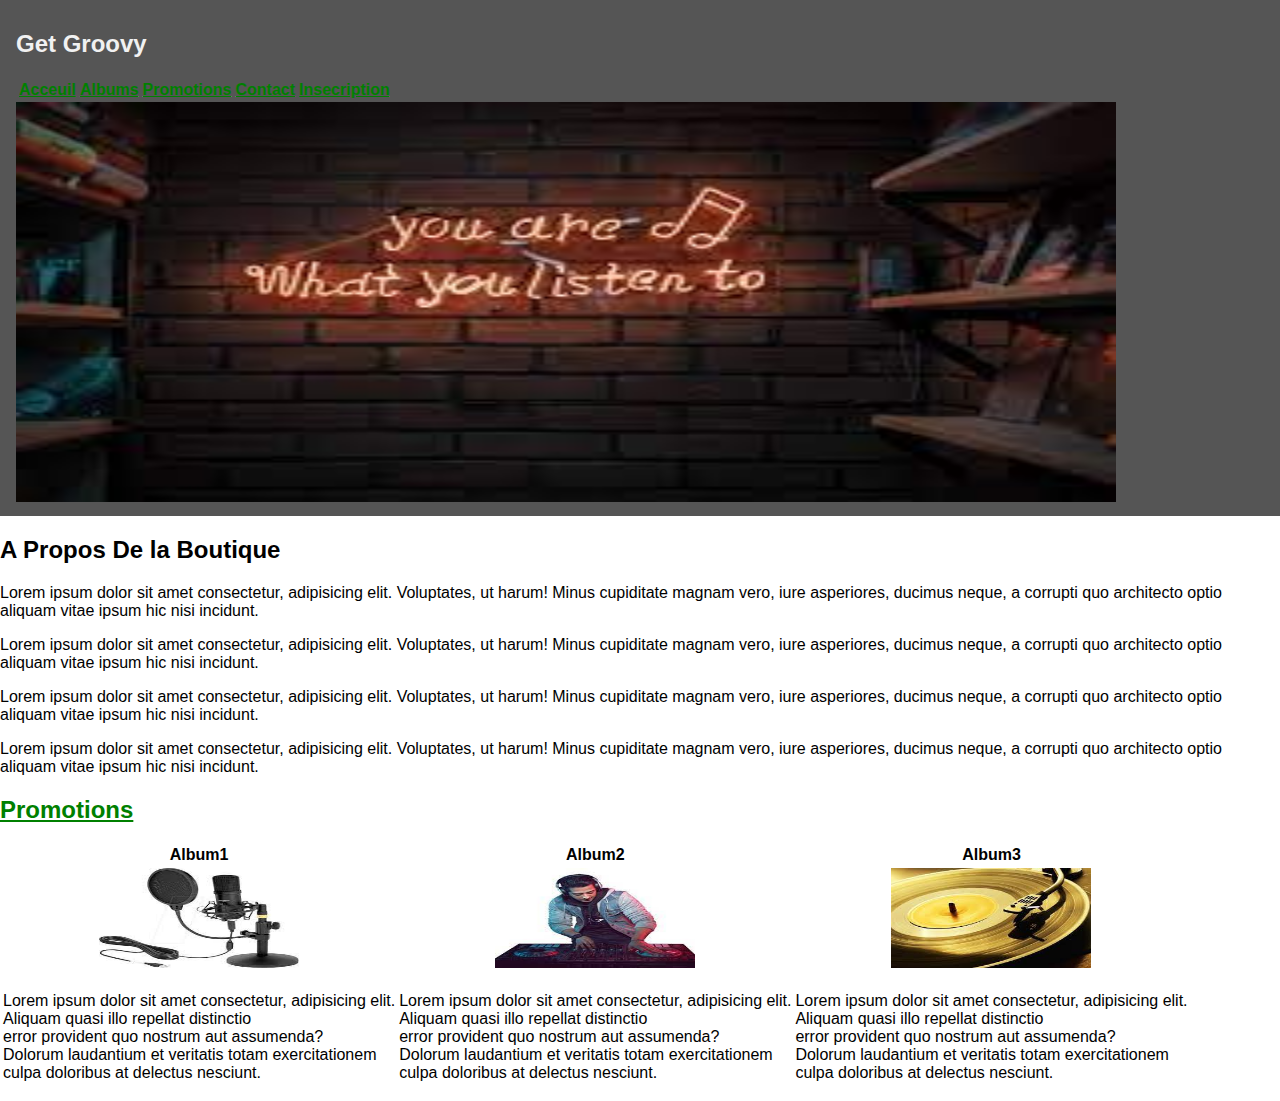
<file: Acceuil.html>
<!DOCTYPE html>
<html lang="en">
<head>
    

    <meta charset="UTF-8">
    <meta http-equiv="X-UA-Compatible" content="IE=edge">
    <meta name="keywords" content="<?php echo $keywords;?>"/>
    <link rel="stylesheet" href="style.css">
    <title>Get Groovy</title>
</head>
<body>
    <div class="header">
    <h2>Get Groovy</h2>
    <table>
        <tr>
            <th><u><a href="Acceuil.html">Acceuil</a></u></th>
            <th><u><a href="Albums.html">Albums</a></u></th>
            <th><u><a href="#Promotions">Promotions</a></u></th>
            <th><u><a href="Contact.html">Contact</a></u></th>
            <th><u><a href="Inscription.html">Insecription</a></u></th>

        </tr>
    </table>
    <img src="img/img1.jpg" alt="ZIED Amdouni" height="400px" width="1100px">
</div>
<h2>A Propos De la Boutique</h2>
<p>Lorem ipsum dolor sit amet consectetur, adipisicing elit. Voluptates, ut harum! Minus cupiditate magnam vero, iure asperiores, ducimus neque, a corrupti quo architecto optio aliquam vitae ipsum hic nisi incidunt.</p>
<p>Lorem ipsum dolor sit amet consectetur, adipisicing elit. Voluptates, ut harum! Minus cupiditate magnam vero, iure asperiores, ducimus neque, a corrupti quo architecto optio aliquam vitae ipsum hic nisi incidunt.</p>
<p>Lorem ipsum dolor sit amet consectetur, adipisicing elit. Voluptates, ut harum! Minus cupiditate magnam vero, iure asperiores, ducimus neque, a corrupti quo architecto optio aliquam vitae ipsum hic nisi incidunt.</p>
<p>Lorem ipsum dolor sit amet consectetur, adipisicing elit. Voluptates, ut harum! Minus cupiditate magnam vero, iure asperiores, ducimus neque, a corrupti quo architecto optio aliquam vitae ipsum hic nisi incidunt.</p>
<h2 id="Promotions"><a href="Inscription.html">Promotions</a></h2>
<table>
    <TR >
    <th>Album1</th>
    <th>Album2</th>
    <th>Album3</th>
</TR>

    <tr  align="center">
        <td>    <img src="img/MICROPHONE.jpg" alt="ZIED Amdouni" height="100px" width="200px"></td>
        <td>    <img src="img/dj.jpg" alt="ZIED Amdouni" height="100px" width="200px"></td>
        <td>    <img src="img/VINYLE.jpg" alt="ZIED Amdouni" height="100px" width="200px"></td>
    </tr>
    <tr>
        <td><P>Lorem ipsum dolor sit amet consectetur, adipisicing elit.<BR>
             Aliquam quasi illo repellat distinctio <BR>
            error provident quo nostrum aut assumenda? <BR>
            Dolorum laudantium et veritatis totam exercitationem <BR>
                culpa doloribus at delectus nesciunt.</P></td>
                <td><P>Lorem ipsum dolor sit amet consectetur, adipisicing elit.<BR>
                    Aliquam quasi illo repellat distinctio <BR>
                   error provident quo nostrum aut assumenda? <BR>
                   Dolorum laudantium et veritatis totam exercitationem <BR>
                       culpa doloribus at delectus nesciunt.</P></td><td><P>Lorem ipsum dolor sit amet consectetur, adipisicing elit.<BR>
                        Aliquam quasi illo repellat distinctio <BR>
                       error provident quo nostrum aut assumenda? <BR>
                       Dolorum laudantium et veritatis totam exercitationem <BR>
                           culpa doloribus at delectus nesciunt.</P></td>
    </tr>
</table>
</body>
</html>
</file>
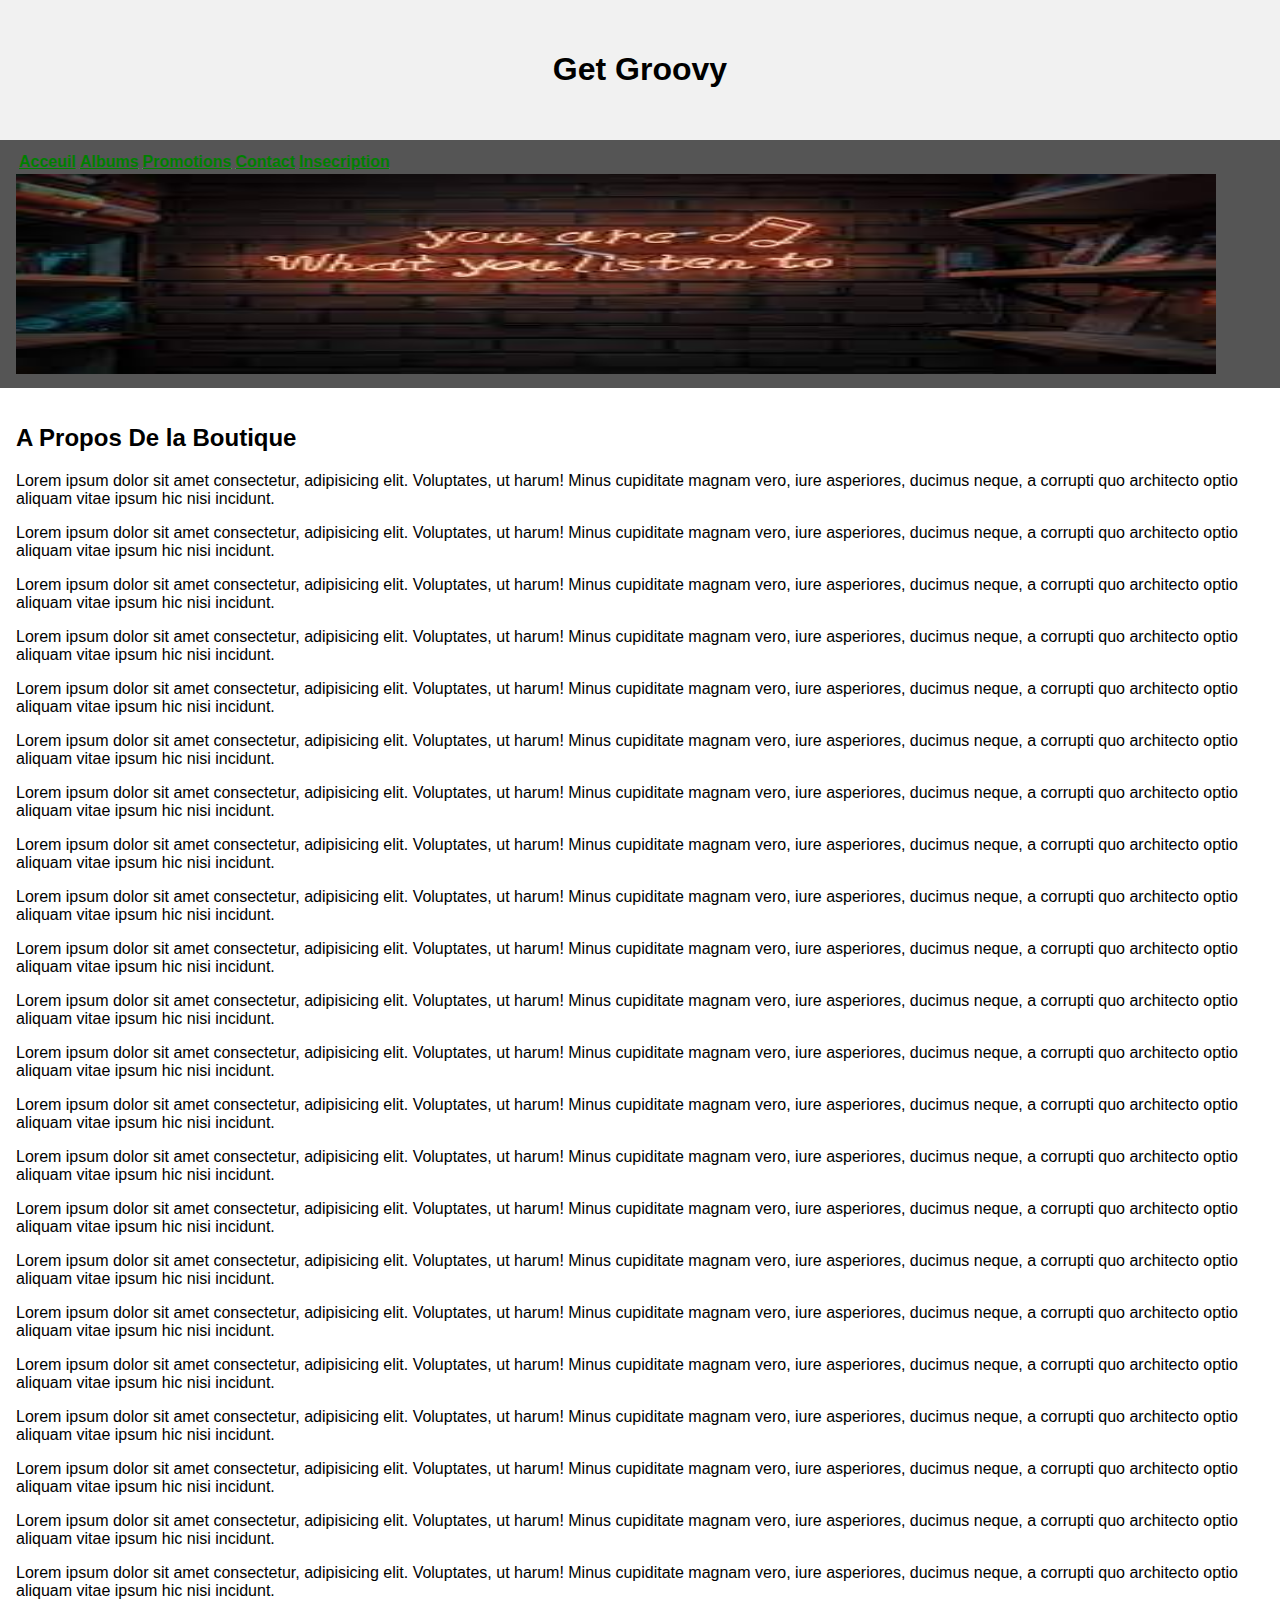
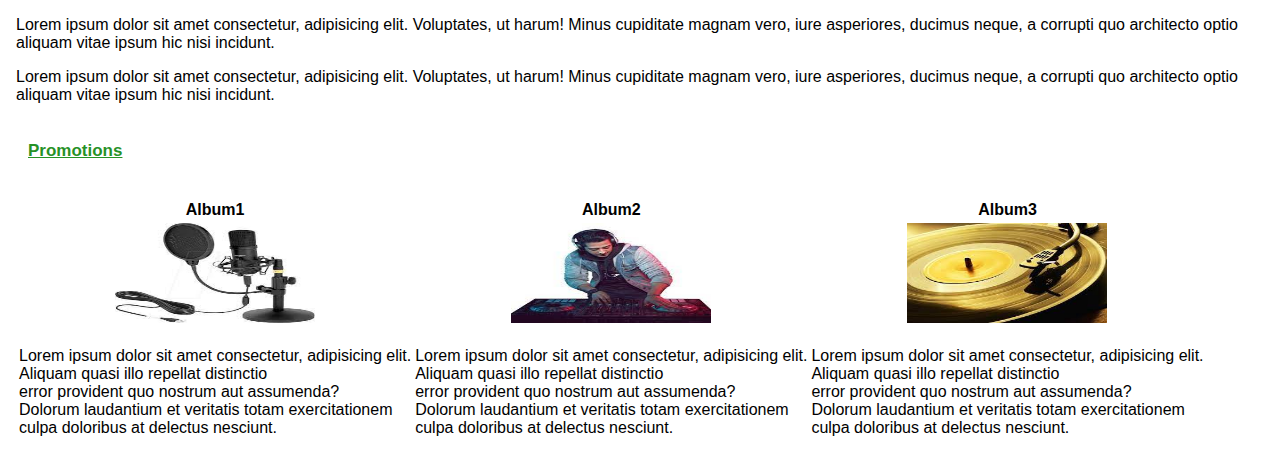
<file: Albums.html>
<!DOCTYPE html>
<html>
<head>
<meta name="viewport" content="width=device-width, initial-scale=1">
<link rel="stylesheet" href="style.css">

</head>
<body>

<div class="top-container">
  <h1>Get Groovy</h1>
</div>

<div class="header" id="myHeader">
    <table>
        <tr>
            <th><u><a href="Acceuil.html">Acceuil</a></u></th>
            <th><u><a href="Albums.html">Albums</a></u></th>
            <th><u><a href="Promotions.html#Promotions">Promotions</a></u></th>
            <th><u><a href="Contact.html">Contact</a></u></th>
            <th><u><a href="Inscription.html">Insecription</a></u></th>

        </tr>
    </table>
    <img src="img/img1.jpg" alt="header" height="200px" width="1200px">
  
</div>

<div class="content">
    <h2>A Propos De la Boutique</h2>
    <p>Lorem ipsum dolor sit amet consectetur, adipisicing elit. Voluptates, ut harum! Minus cupiditate magnam vero, iure asperiores, ducimus neque, a corrupti quo architecto optio aliquam vitae ipsum hic nisi incidunt.</p>
    <p>Lorem ipsum dolor sit amet consectetur, adipisicing elit. Voluptates, ut harum! Minus cupiditate magnam vero, iure asperiores, ducimus neque, a corrupti quo architecto optio aliquam vitae ipsum hic nisi incidunt.</p>
    <p>Lorem ipsum dolor sit amet consectetur, adipisicing elit. Voluptates, ut harum! Minus cupiditate magnam vero, iure asperiores, ducimus neque, a corrupti quo architecto optio aliquam vitae ipsum hic nisi incidunt.</p>
    <p>Lorem ipsum dolor sit amet consectetur, adipisicing elit. Voluptates, ut harum! Minus cupiditate magnam vero, iure asperiores, ducimus neque, a corrupti quo architecto optio aliquam vitae ipsum hic nisi incidunt.</p>
    <p>Lorem ipsum dolor sit amet consectetur, adipisicing elit. Voluptates, ut harum! Minus cupiditate magnam vero, iure asperiores, ducimus neque, a corrupti quo architecto optio aliquam vitae ipsum hic nisi incidunt.</p>
    <p>Lorem ipsum dolor sit amet consectetur, adipisicing elit. Voluptates, ut harum! Minus cupiditate magnam vero, iure asperiores, ducimus neque, a corrupti quo architecto optio aliquam vitae ipsum hic nisi incidunt.</p>
    <p>Lorem ipsum dolor sit amet consectetur, adipisicing elit. Voluptates, ut harum! Minus cupiditate magnam vero, iure asperiores, ducimus neque, a corrupti quo architecto optio aliquam vitae ipsum hic nisi incidunt.</p>
    <p>Lorem ipsum dolor sit amet consectetur, adipisicing elit. Voluptates, ut harum! Minus cupiditate magnam vero, iure asperiores, ducimus neque, a corrupti quo architecto optio aliquam vitae ipsum hic nisi incidunt.</p>
    <p>Lorem ipsum dolor sit amet consectetur, adipisicing elit. Voluptates, ut harum! Minus cupiditate magnam vero, iure asperiores, ducimus neque, a corrupti quo architecto optio aliquam vitae ipsum hic nisi incidunt.</p>
    <p>Lorem ipsum dolor sit amet consectetur, adipisicing elit. Voluptates, ut harum! Minus cupiditate magnam vero, iure asperiores, ducimus neque, a corrupti quo architecto optio aliquam vitae ipsum hic nisi incidunt.</p>
    <p>Lorem ipsum dolor sit amet consectetur, adipisicing elit. Voluptates, ut harum! Minus cupiditate magnam vero, iure asperiores, ducimus neque, a corrupti quo architecto optio aliquam vitae ipsum hic nisi incidunt.</p>
    <p>Lorem ipsum dolor sit amet consectetur, adipisicing elit. Voluptates, ut harum! Minus cupiditate magnam vero, iure asperiores, ducimus neque, a corrupti quo architecto optio aliquam vitae ipsum hic nisi incidunt.</p>
    <p>Lorem ipsum dolor sit amet consectetur, adipisicing elit. Voluptates, ut harum! Minus cupiditate magnam vero, iure asperiores, ducimus neque, a corrupti quo architecto optio aliquam vitae ipsum hic nisi incidunt.</p>
    <p>Lorem ipsum dolor sit amet consectetur, adipisicing elit. Voluptates, ut harum! Minus cupiditate magnam vero, iure asperiores, ducimus neque, a corrupti quo architecto optio aliquam vitae ipsum hic nisi incidunt.</p>
    <p>Lorem ipsum dolor sit amet consectetur, adipisicing elit. Voluptates, ut harum! Minus cupiditate magnam vero, iure asperiores, ducimus neque, a corrupti quo architecto optio aliquam vitae ipsum hic nisi incidunt.</p>
    <p>Lorem ipsum dolor sit amet consectetur, adipisicing elit. Voluptates, ut harum! Minus cupiditate magnam vero, iure asperiores, ducimus neque, a corrupti quo architecto optio aliquam vitae ipsum hic nisi incidunt.</p>
    <p>Lorem ipsum dolor sit amet consectetur, adipisicing elit. Voluptates, ut harum! Minus cupiditate magnam vero, iure asperiores, ducimus neque, a corrupti quo architecto optio aliquam vitae ipsum hic nisi incidunt.</p>
    <p>Lorem ipsum dolor sit amet consectetur, adipisicing elit. Voluptates, ut harum! Minus cupiditate magnam vero, iure asperiores, ducimus neque, a corrupti quo architecto optio aliquam vitae ipsum hic nisi incidunt.</p>
    <p>Lorem ipsum dolor sit amet consectetur, adipisicing elit. Voluptates, ut harum! Minus cupiditate magnam vero, iure asperiores, ducimus neque, a corrupti quo architecto optio aliquam vitae ipsum hic nisi incidunt.</p>
    <p>Lorem ipsum dolor sit amet consectetur, adipisicing elit. Voluptates, ut harum! Minus cupiditate magnam vero, iure asperiores, ducimus neque, a corrupti quo architecto optio aliquam vitae ipsum hic nisi incidunt.</p>
    <p>Lorem ipsum dolor sit amet consectetur, adipisicing elit. Voluptates, ut harum! Minus cupiditate magnam vero, iure asperiores, ducimus neque, a corrupti quo architecto optio aliquam vitae ipsum hic nisi incidunt.</p>
    <p>Lorem ipsum dolor sit amet consectetur, adipisicing elit. Voluptates, ut harum! Minus cupiditate magnam vero, iure asperiores, ducimus neque, a corrupti quo architecto optio aliquam vitae ipsum hic nisi incidunt.</p>
    <p>Lorem ipsum dolor sit amet consectetur, adipisicing elit. Voluptates, ut harum! Minus cupiditate magnam vero, iure asperiores, ducimus neque, a corrupti quo architecto optio aliquam vitae ipsum hic nisi incidunt.</p>
    <p>Lorem ipsum dolor sit amet consectetur, adipisicing elit. Voluptates, ut harum! Minus cupiditate magnam vero, iure asperiores, ducimus neque, a corrupti quo architecto optio aliquam vitae ipsum hic nisi incidunt.</p>
    <h2 id="Promotions"><a href="#" class="btn btn-default">Promotions</a></h2>
    <table>
        <TR >
        <th>Album1</th>
        <th>Album2</th>
        <th>Album3</th>
    </TR>
    
        <tr  align="center">
            <td>    <img src="img/MICROPHONE.jpg" alt="ZIED Amdouni" height="100px" width="200px"></td>
            <td>    <img src="img/dj.jpg" alt="ZIED Amdouni" height="100px" width="200px"></td>
            <td>    <img src="img/VINYLE.jpg" alt="ZIED Amdouni" height="100px" width="200px"></td>
        </tr>
        <tr>
            <td><P>Lorem ipsum dolor sit amet consectetur, adipisicing elit.<BR>
                 Aliquam quasi illo repellat distinctio <BR>
                error provident quo nostrum aut assumenda? <BR>
                Dolorum laudantium et veritatis totam exercitationem <BR>
                    culpa doloribus at delectus nesciunt.</P></td>
                    <td><P>Lorem ipsum dolor sit amet consectetur, adipisicing elit.<BR>
                        Aliquam quasi illo repellat distinctio <BR>
                       error provident quo nostrum aut assumenda? <BR>
                       Dolorum laudantium et veritatis totam exercitationem <BR>
                           culpa doloribus at delectus nesciunt.</P></td><td><P>Lorem ipsum dolor sit amet consectetur, adipisicing elit.<BR>
                            Aliquam quasi illo repellat distinctio <BR>
                           error provident quo nostrum aut assumenda? <BR>
                           Dolorum laudantium et veritatis totam exercitationem <BR>
                               culpa doloribus at delectus nesciunt.</P></td>
        </tr>
</div>

<script>
window.onscroll = function() {myFunction()};

var header = document.getElementById("myHeader");
var sticky = header.offsetTop;

function myFunction() {
  if (window.pageYOffset > sticky) {
    header.classList.add("sticky");
  } else {
    header.classList.remove("sticky");
  }
}
</script>

</body>
</html>
</file>
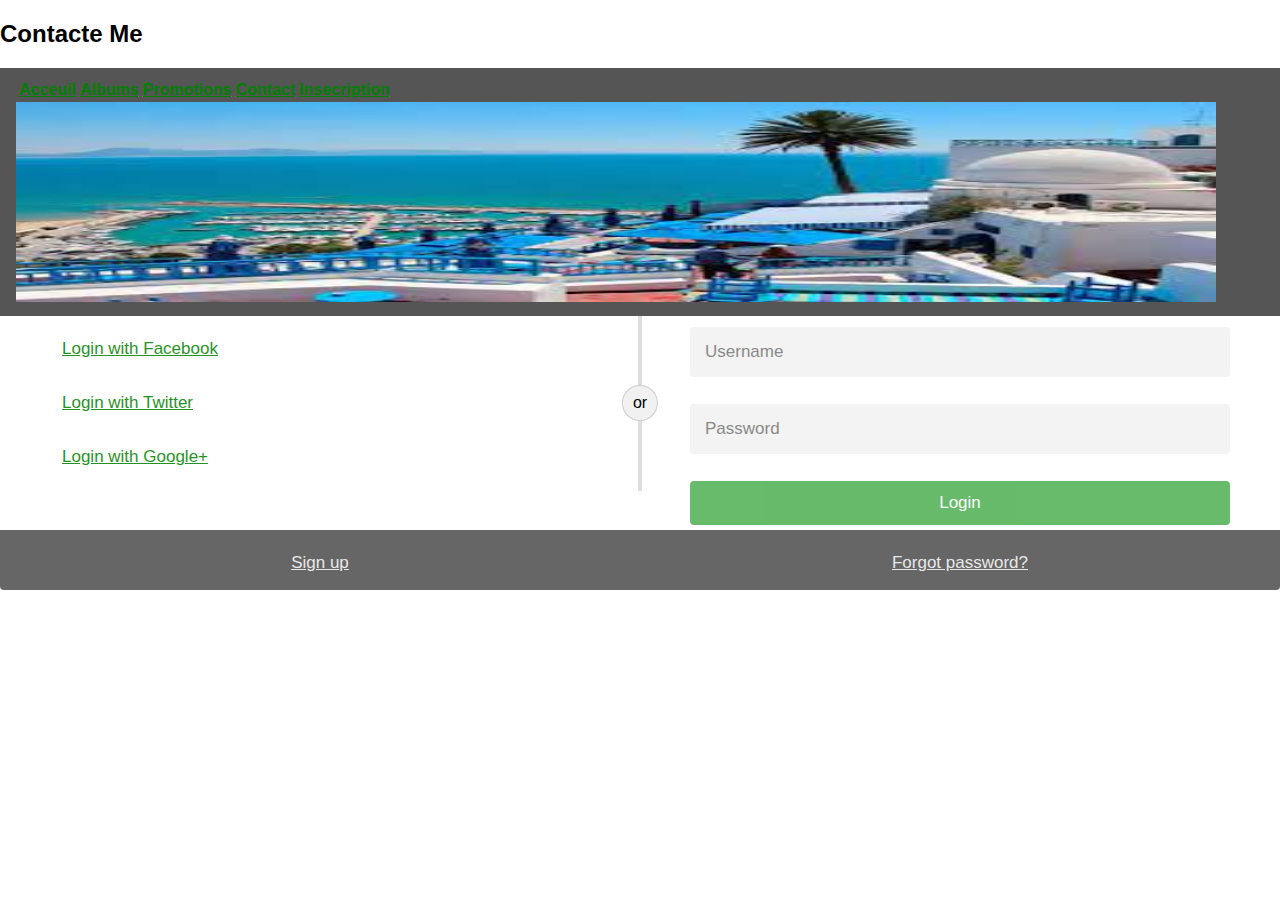
<file: Contact.html>
<!DOCTYPE html>
<html>
<head>
<meta name="viewport" content="width=device-width, initial-scale=1">
<link rel="stylesheet" href="style.css">

</head>
<body>

<h2>Contacte Me</h2>


  
  <div class="header" id="myHeader">
      <table>
          <tr>
              <th><u><a href="Acceuil.html">Acceuil</a></u></th>
              <th><u><a href="Albums.html">Albums</a></u></th>
              <th><u><a href="Promotions.html#Promotions">Promotions</a></u></th>
              <th><u><a href="Contact.html">Contact</a></u></th>
              <th><u><a href="Inscription.html">Insecription</a></u></th>
  
          </tr>
      </table>
      <img src="img/sidi bo.jpeg" alt="header" height="200px" width="1200px">
    
  </div>
  <form action="/action_page.php">
    <div class="row">
      
      <div class="vl">
        <span class="vl-innertext">or</span>
      </div>

      <div class="col">
        <a href="#" class="fb btn">
          <i class="fa fa-facebook fa-fw"></i> Login with Facebook
         </a>
        <a href="#" class="twitter btn">
          <i class="fa fa-twitter fa-fw"></i> Login with Twitter
        </a>
        <a href="#" class="google btn"><i class="fa fa-google fa-fw">
          </i> Login with Google+
        </a>
      </div>

      <div class="col">
        <div class="hide-md-lg">
          <p>Or sign in manually:</p>
        </div>

        <input type="text" name="username" placeholder="Username" required>
        <input type="password" name="password" placeholder="Password" required>
        <input type="submit" value="Login">
      </div>
      
    </div>
  </form>
</div>

<div class="bottom-container">
  <div class="row">
    <div class="col">
      <a href="#" style="color:rgb(255, 255, 255)" class="btn">Sign up</a>
    </div>
    <div class="col">
      <a href="#" style="color:rgb(255, 255, 255)" class="btn">Forgot password?</a>
    </div>
  </div>
</div>

</body>
</html>
</file>
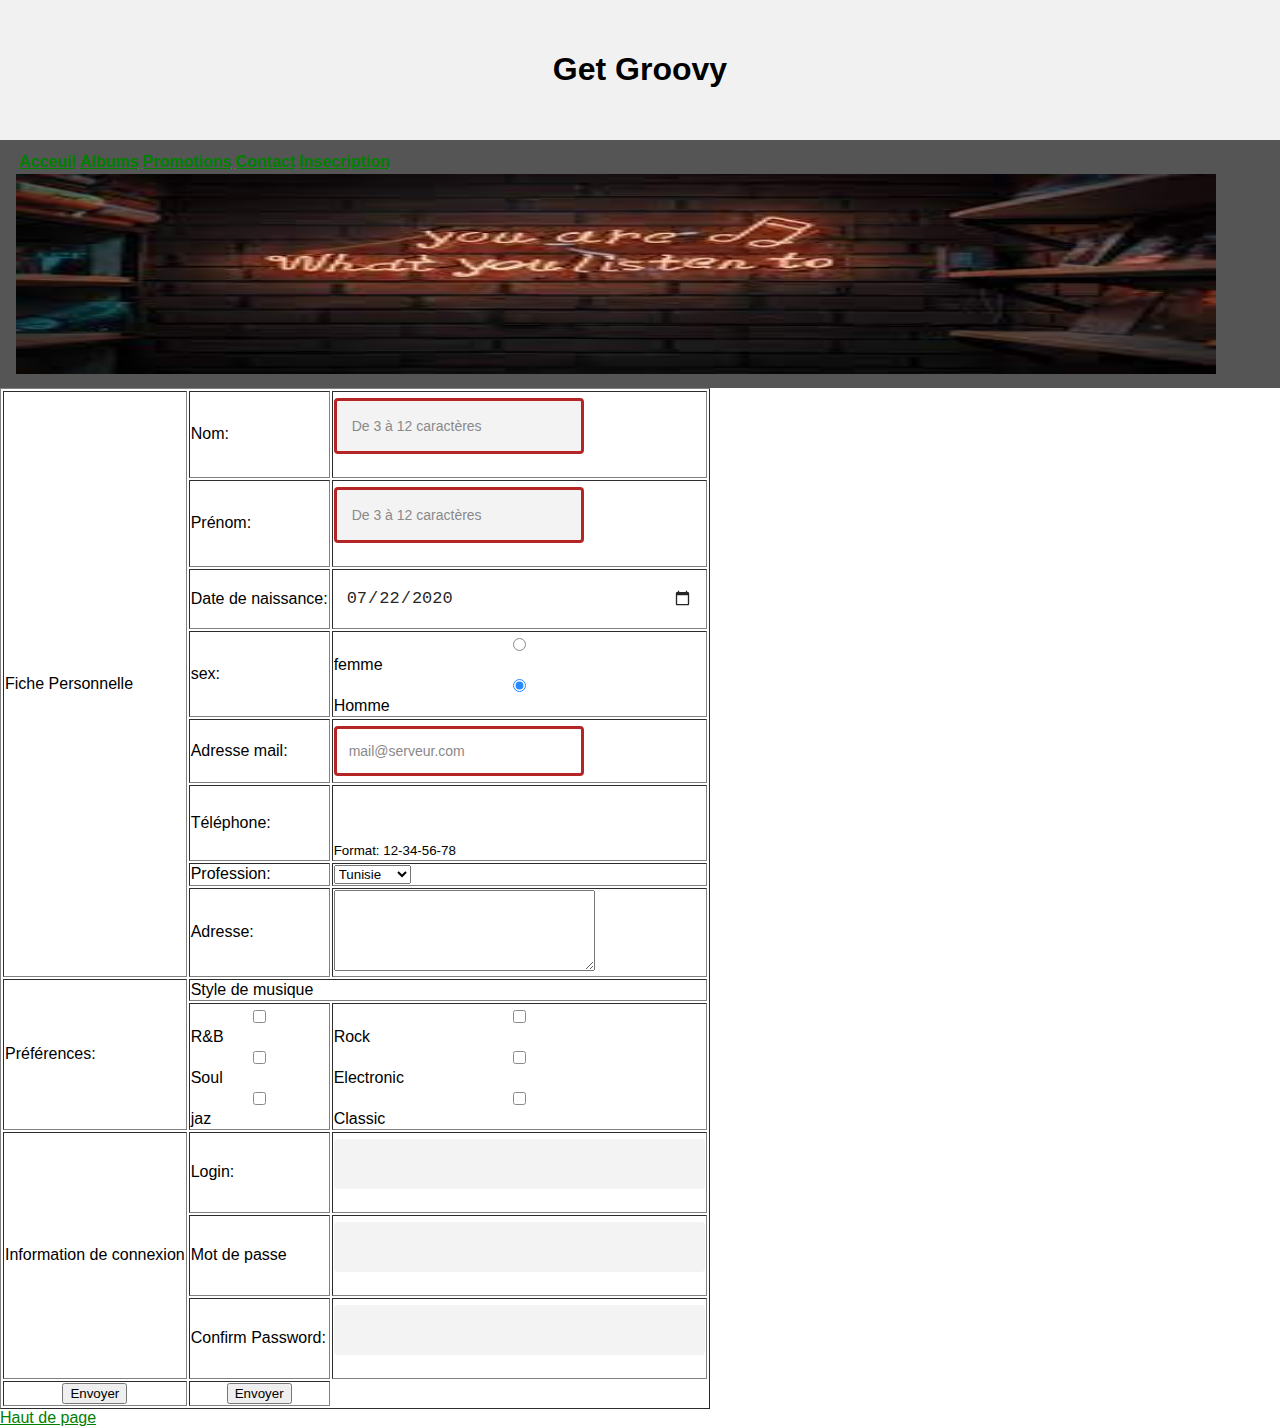
<file: Inscription.html>
<!DOCTYPE html>
<html lang="en">
<head>
    <meta charset="UTF-8">
    <meta http-equiv="X-UA-Compatible" content="IE=edge">
    <meta name="viewport" content="width=device-width, initial-scale=1.0">
    <link rel="stylesheet" href="style.css">
    <title>Get Groovy-connexion</title>
    <script type="text/javascript">

        //<![CDATA[
        
        function valider(frm){
          if(frm.elements['prenom'].value != "") {
            return true;
          }
          else {
            alert("Saisissez le prénom");
            return false;
          }
        }
        
        //]]>
        </script>
</head>
<body>
  
<div class="top-container">
    <h1>Get Groovy</h1>
  </div>
  
  <div class="header" id="myHeader">
      <table>
          <tr>
              <th><u><a href="Acceuil.html">Acceuil</a></u></th>
              <th><u><a href="Albums.html">Albums</a></u></th>
              <th><u><a href="Promotions.html#Promotions">Promotions</a></u></th>
              <th><u><a href="Contact.html">Contact</a></u></th>
              <th><u><a href="Inscription.html">Insecription</a></u></th>
  
          </tr>
      </table>
      <img src="img/img1.jpg" alt="header" height="200px" width="1200px">
    
  </div>
  
    </div>
    <form action="/insecription.html" method="get" id="nameform">
         <table border="1">
    
           <tr >
              <td rowspan="8">Fiche Personnelle</td>
              <td><label>Nom:</label></td>
              
              <td><input class="controle" type="text" name="Nom" required pattern="[0-9a-zA-Z-\.]{3,12}" placeholder="De 3 à 12 caractères">
              </td>
              </tr>
              <tr>
             <td><label>Prénom:</label></td>
             <td><input class="controle" type="text" name="Prénom" required pattern="[0-9a-zA-Z-\.]{3,12}" placeholder="De 3 à 12 caractères">
             </td>
             </tr>
             <tr>
             <td><label>Date de naissance:</label></td>
              <td><input type="date" id="start" name="trip-start"
                value="2020-07-22"
                min="1900-01-01" max="2020-12-31">
              </td>
              </tr>
              <tr>
             <td><label>sex:</label></td>
            <td><input type="radio"  name="genre" value="f"checked>femme
                <input type="radio"  name="genre" value="M"checked>Homme
              </td>
              </tr>
              <tr>
             <td><label for="email">Adresse mail:</label></td>
            <td><input class="controle" type="email" name="mail" required placeholder="mail@serveur.com">
            </tr>
            <tr>
             <td><label>Téléphone:</label></td>
             <td><input type="tel" id="phone" name="Téléphone"
                pattern="[0-9]{3}-[0-9]{3}-[0-9]{4}"
                required>
         
         <small>Format: 12-34-56-78</small>
             </td>
            </tr>
            <tr>
             <td>Profession:</td>
             <td><select name="pays">
                <option value="tn">Tunisie</option><br>
                <option value="FR">FRANCE</option><br>
                <option value="ca">Canada</option><br>

            </select></td>
             </tr>
             <tr>
                 <td><label for="comment">Adresse:</label></td>
               <td><textarea name="comment" id="comment" cols="30" rows="5"></textarea></td>
               </tr>
        
        <tr>
            <td rowspan="2"><label for="pays">Préférences:</label> </td>       
        
           <td colspan="2">Style de musique</td>
           </tr>
     <tr>
                <td><input type="checkbox" id="style1" value="R&B">
                 <label for=" style1"> R&B </label><br>
                 <input type="checkbox" id="style2" value="Soul">
                 <label for=" style2">Soul</label><br>
                 <input type="checkbox" id="styl3" value="jaz">
                 <label for=" style3">jaz</label><br></td>

                <td><input type="checkbox" id="style4" value="Rock">
                    <label for=" style1"> Rock </label><br>
                    <input type="checkbox" id="style5" value="Electronic">
                    <label for=" style2">Electronic</label><br>
                    <input type="checkbox" id="styl6" value="Classic">
                    <label for=" style3">Classic</label><br></td>
               </tr>
               <tr>
                   <td rowspan="3">Information de connexion</td>
                   <td><label>Login:</label></td>
                   
                   <td><input type="text" id="name" name="neme" required minlength="3" maxlength="20" size="10"><br>
                   </td>
                   
               </tr>
               <tr>
                   <td>Mot de passe</td>
                   <td><input type="password" id="pass" name="password" required minlength="4" maxlength="8" size="10"><br>
                   </td>
            
               </tr>
               <tr>
                <td><label for="pass">Confirm Password:</label></td>
                <td><input type="password" id="pass" name="password"
                       minlength="8" required></td>
               </tr>
               <tr align="center">
                   
                   <td align="center"><button type="Envoyer" form="nameform" value="Submit">Envoyer</button>
                     </td>
                     <td align="center"><button type="Envoyer" form="nameform" value="Submit">Envoyer</button>
                     </tr>
                    </form>

   </table>
   <li class="Haut"><a href="#">Haut de page</a></li>

</form> 
</body>
</html>
</file>
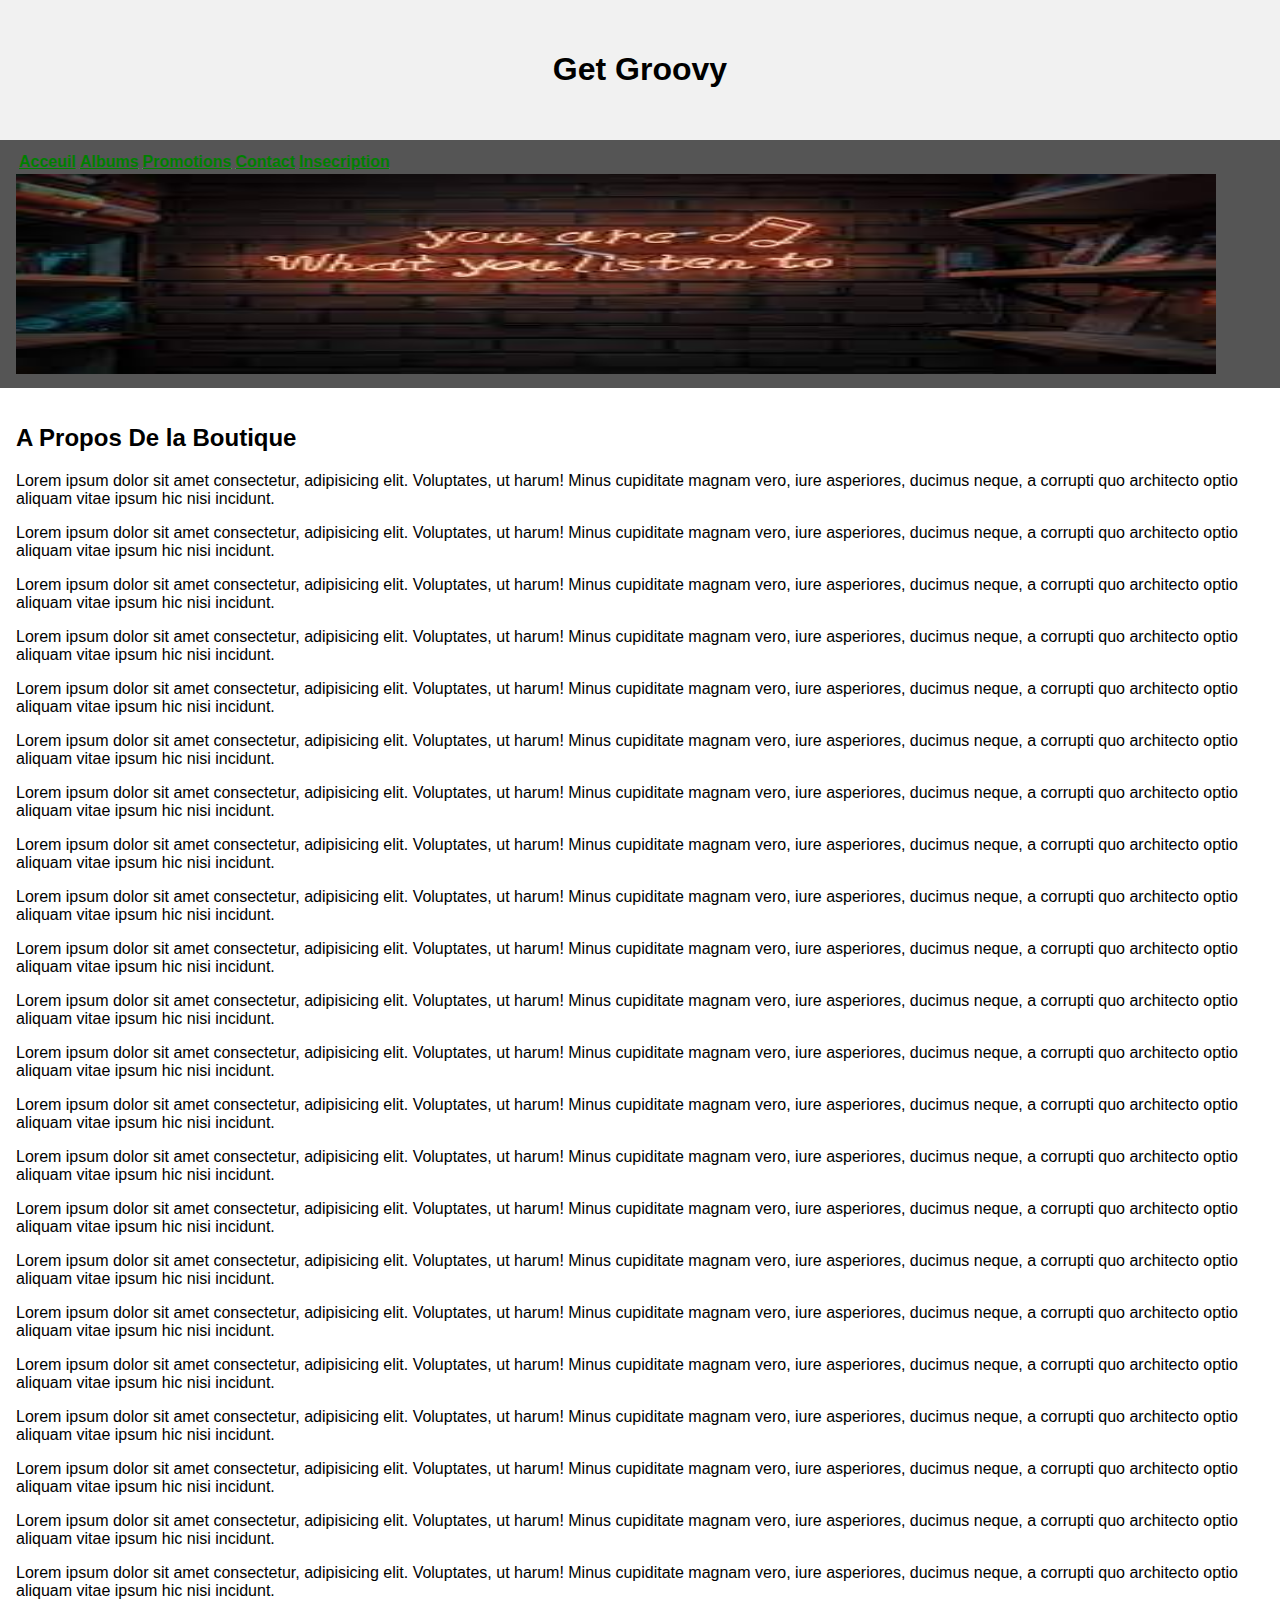
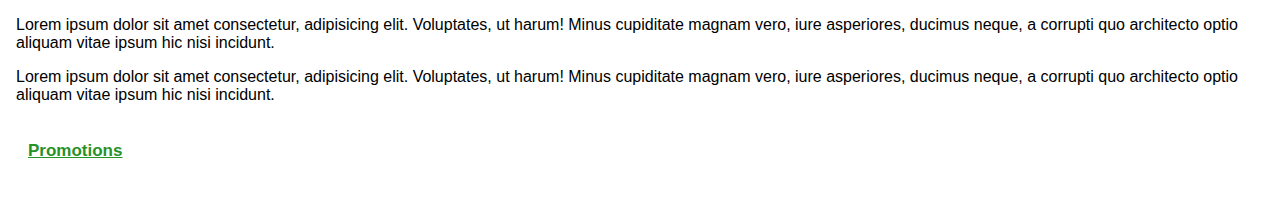
<file: Promotions.html>
<!DOCTYPE html>
<html lang="en">
<head>
    <meta charset="UTF-8">
    <meta http-equiv="X-UA-Compatible" content="IE=edge">
    <meta name="viewport" content="width=device-width, initial-scale=1.0">
    <link rel="stylesheet" href="style.css">

    <title>Document</title>
</head>
<body>
   <div class="top-container">
  <h1>Get Groovy</h1>
</div>

<div class="header" id="myHeader">
    <table>
        <tr>
            <th><u><a href="Acceuil.html">Acceuil</a></u></th>
            <th><u><a href="Albums.html">Albums</a></u></th>
            <th><u><a href="Acceuil.html#Promotions">Promotions</a></u></th>
            <th><u><a href="Contact.html">Contact</a></u></th>
            <th><u><a href="Inscription.html">Insecription</a></u></th>

        </tr>
    </table>
    <img src="img/img1.jpg" alt="header" height="200px" width="1200px">
  
</div>

<div class="content">
    <h2>A Propos De la Boutique</h2>
    <p>Lorem ipsum dolor sit amet consectetur, adipisicing elit. Voluptates, ut harum! Minus cupiditate magnam vero, iure asperiores, ducimus neque, a corrupti quo architecto optio aliquam vitae ipsum hic nisi incidunt.</p>
    <p>Lorem ipsum dolor sit amet consectetur, adipisicing elit. Voluptates, ut harum! Minus cupiditate magnam vero, iure asperiores, ducimus neque, a corrupti quo architecto optio aliquam vitae ipsum hic nisi incidunt.</p>
    <p>Lorem ipsum dolor sit amet consectetur, adipisicing elit. Voluptates, ut harum! Minus cupiditate magnam vero, iure asperiores, ducimus neque, a corrupti quo architecto optio aliquam vitae ipsum hic nisi incidunt.</p>
    <p>Lorem ipsum dolor sit amet consectetur, adipisicing elit. Voluptates, ut harum! Minus cupiditate magnam vero, iure asperiores, ducimus neque, a corrupti quo architecto optio aliquam vitae ipsum hic nisi incidunt.</p>
    <p>Lorem ipsum dolor sit amet consectetur, adipisicing elit. Voluptates, ut harum! Minus cupiditate magnam vero, iure asperiores, ducimus neque, a corrupti quo architecto optio aliquam vitae ipsum hic nisi incidunt.</p>
    <p>Lorem ipsum dolor sit amet consectetur, adipisicing elit. Voluptates, ut harum! Minus cupiditate magnam vero, iure asperiores, ducimus neque, a corrupti quo architecto optio aliquam vitae ipsum hic nisi incidunt.</p>
    <p>Lorem ipsum dolor sit amet consectetur, adipisicing elit. Voluptates, ut harum! Minus cupiditate magnam vero, iure asperiores, ducimus neque, a corrupti quo architecto optio aliquam vitae ipsum hic nisi incidunt.</p>
    <p>Lorem ipsum dolor sit amet consectetur, adipisicing elit. Voluptates, ut harum! Minus cupiditate magnam vero, iure asperiores, ducimus neque, a corrupti quo architecto optio aliquam vitae ipsum hic nisi incidunt.</p>
    <p>Lorem ipsum dolor sit amet consectetur, adipisicing elit. Voluptates, ut harum! Minus cupiditate magnam vero, iure asperiores, ducimus neque, a corrupti quo architecto optio aliquam vitae ipsum hic nisi incidunt.</p>
    <p>Lorem ipsum dolor sit amet consectetur, adipisicing elit. Voluptates, ut harum! Minus cupiditate magnam vero, iure asperiores, ducimus neque, a corrupti quo architecto optio aliquam vitae ipsum hic nisi incidunt.</p>
    <p>Lorem ipsum dolor sit amet consectetur, adipisicing elit. Voluptates, ut harum! Minus cupiditate magnam vero, iure asperiores, ducimus neque, a corrupti quo architecto optio aliquam vitae ipsum hic nisi incidunt.</p>
    <p>Lorem ipsum dolor sit amet consectetur, adipisicing elit. Voluptates, ut harum! Minus cupiditate magnam vero, iure asperiores, ducimus neque, a corrupti quo architecto optio aliquam vitae ipsum hic nisi incidunt.</p>
    <p>Lorem ipsum dolor sit amet consectetur, adipisicing elit. Voluptates, ut harum! Minus cupiditate magnam vero, iure asperiores, ducimus neque, a corrupti quo architecto optio aliquam vitae ipsum hic nisi incidunt.</p>
    <p>Lorem ipsum dolor sit amet consectetur, adipisicing elit. Voluptates, ut harum! Minus cupiditate magnam vero, iure asperiores, ducimus neque, a corrupti quo architecto optio aliquam vitae ipsum hic nisi incidunt.</p>
    <p>Lorem ipsum dolor sit amet consectetur, adipisicing elit. Voluptates, ut harum! Minus cupiditate magnam vero, iure asperiores, ducimus neque, a corrupti quo architecto optio aliquam vitae ipsum hic nisi incidunt.</p>
    <p>Lorem ipsum dolor sit amet consectetur, adipisicing elit. Voluptates, ut harum! Minus cupiditate magnam vero, iure asperiores, ducimus neque, a corrupti quo architecto optio aliquam vitae ipsum hic nisi incidunt.</p>
    <p>Lorem ipsum dolor sit amet consectetur, adipisicing elit. Voluptates, ut harum! Minus cupiditate magnam vero, iure asperiores, ducimus neque, a corrupti quo architecto optio aliquam vitae ipsum hic nisi incidunt.</p>
    <p>Lorem ipsum dolor sit amet consectetur, adipisicing elit. Voluptates, ut harum! Minus cupiditate magnam vero, iure asperiores, ducimus neque, a corrupti quo architecto optio aliquam vitae ipsum hic nisi incidunt.</p>
    <p>Lorem ipsum dolor sit amet consectetur, adipisicing elit. Voluptates, ut harum! Minus cupiditate magnam vero, iure asperiores, ducimus neque, a corrupti quo architecto optio aliquam vitae ipsum hic nisi incidunt.</p>
    <p>Lorem ipsum dolor sit amet consectetur, adipisicing elit. Voluptates, ut harum! Minus cupiditate magnam vero, iure asperiores, ducimus neque, a corrupti quo architecto optio aliquam vitae ipsum hic nisi incidunt.</p>
    <p>Lorem ipsum dolor sit amet consectetur, adipisicing elit. Voluptates, ut harum! Minus cupiditate magnam vero, iure asperiores, ducimus neque, a corrupti quo architecto optio aliquam vitae ipsum hic nisi incidunt.</p>
    <p>Lorem ipsum dolor sit amet consectetur, adipisicing elit. Voluptates, ut harum! Minus cupiditate magnam vero, iure asperiores, ducimus neque, a corrupti quo architecto optio aliquam vitae ipsum hic nisi incidunt.</p>
    <p>Lorem ipsum dolor sit amet consectetur, adipisicing elit. Voluptates, ut harum! Minus cupiditate magnam vero, iure asperiores, ducimus neque, a corrupti quo architecto optio aliquam vitae ipsum hic nisi incidunt.</p>
    <p>Lorem ipsum dolor sit amet consectetur, adipisicing elit. Voluptates, ut harum! Minus cupiditate magnam vero, iure asperiores, ducimus neque, a corrupti quo architecto optio aliquam vitae ipsum hic nisi incidunt.</p>
    <h2 id="Promotions"><a href="#" class="btn btn-default">Promotions</a></h2>
    <table>
    </table>
</body>
</html>
</file>
<file: style.css>
#body { 
    margin: 0;
    font-family: Arial, Helvetica, sans-serif;
  }
  
  #header {
    background-color: #f1f1f1; /* Grey background */
    padding: 50px 10px; /* Some padding */
    color: black;
    text-align: center; /* Centered text */
    font-size: 90px; /* Big font size */
    font-weight: bold;
    position: fixed; /* Fixed position - sit on top of the page */
    top: 0;
    width: 100%; /* Full width */
    transition: 0.2s; /* Add a transition effect (when scrolling - and font size is decreased) */
  }

.Haut{
  color: rgb(19, 29, 173);
    background-color: transparent;
    text-decoration: none;
}
  a:link {
    color: green;
    background-color: transparent;
    text-decoration: underline;
  }
  a:visited {
    color: rgb(192, 255, 206);
    background-color: transparent;
    text-decoration: none;
  }
  a:hover {
    color: red;
    background-color: transparent;
    text-decoration: underline;
  }
  a:active {
    color: yellow;
    background-color: transparent;
    text-decoration: underline;
  }
  body {
    margin: 0;
    font-family: Arial, Helvetica, sans-serif;
  }
  
  .top-container {
    background-color: #f1f1f1;
    padding: 30px;
    text-align: center;
  }
  
  .header {
    padding: 10px 16px;
    background: #555;
    color: #f1f1f1;
  }
  
  .content {
    padding: 16px;
  }
  
  .sticky {
    position: fixed;
    top: 0;
    width: 100%;
  }
  
  .sticky + .content {
    padding-top: 102px;
  }


  body, html {
    height: 100%;
    font-family: Arial, Helvetica, sans-serif;
  }
  
  * {
    box-sizing: border-box;
  }
  
  .bg-img {
    /* The image used */
    background-image: url("img_nature.jpg");
  
    min-height: 380px;
  
    /* Center and scale the image nicely */
    background-position: center;
    background-repeat: no-repeat;
    background-size: cover;
    position: relative;
  }
  
  /* Add styles to the form container */
  .container {
    position: absolute;
    right: 0;
    margin: 20px;
    max-width: 300px;
    padding: 16px;
    background-color: white;
  }
  
  /* Full-width input fields */
  input[type=text], input[type=password] {
    width: 100%;
    padding: 15px;
    margin: 5px 0 22px 0;
    border: none;
    background: #f1f1f1;
  }
  
  input[type=text]:focus, input[type=password]:focus {
    background-color: #ddd;
    outline: none;
  }
  
  /* Set a style for the submit button */
  .btn {
    background-color: #4CAF50;
    color: white;
    padding: 16px 20px;
    border: none;
    cursor: pointer;
    width: 100%;
    opacity: 0.9;
  }
  
  .btn:hover {
    opacity: 1;
  }
  input.controle {
    outline:0;
    font-size:14px;
    width:250px;
  }	
  label.label {
    display:inline-block;
    width:200px;
    text-align: right;
    font-style: italic;
    margin-right:5px;
  }
  input.controle:valid {
    border:3px solid #0a0;
  }
  input.controle:invalid {
    border:3px solid #a00;
  }
  input.controle:valid + span:before  {
    content: "\f00c";
    font-family: "FontAwesome";
    color:#0a0;
    font-size: 1.5em;
  }	
  input.controle:invalid + span:before  {
    content: "\f00d";
    font-family: "FontAwesome";
    color:#a00;
    font-size: 1.5em;
  }
  body {
    font-family: Arial, Helvetica, sans-serif;
  }
  
  * {
    box-sizing: border-box;
  }
  
  
  
  /* style inputs and link buttons */
  input,
  .btn {
    width: 100%;
    padding: 12px;
    border: none;
    border-radius: 4px;
    margin: 5px 0;
    opacity: 0.85;
    display: inline-block;
    font-size: 17px;
    line-height: 20px;
    text-decoration: none; /* remove underline from anchors */
  }
  
  input:hover,
  .btn:hover {
    opacity: 1;
  }
  
  /* add appropriate colors to fb, twitter and google buttons */
  .fb {
    background-color: #3B5998;
    color: white;
  }
  
  .twitter {
    background-color: #55ACEE;
    color: white;
  }
  
  .google {
    background-color: #dd4b39;
    color: white;
  }
  
  /* style the submit button */
  input[type=submit] {
    background-color: #4CAF50;
    color: white;
    cursor: pointer;
  }
  
  input[type=submit]:hover {
    background-color: #45a049;
  }
  
  /* Two-column layout */
  .col {
    float: left;
    width: 50%;
    margin: auto;
    padding: 0 50px;
    margin-top: 6px;
  }
  
  /* Clear floats after the columns */
  .row:after {
    content: "";
    display: table;
    clear: both;
  }
  
  /* vertical line */
  .vl {
    position: absolute;
    left: 50%;
    transform: translate(-50%);
    border: 2px solid #ddd;
    height: 175px;
  }
  
  /* text inside the vertical line */
  .vl-innertext {
    position: absolute;
    top: 50%;
    transform: translate(-50%, -50%);
    background-color: #f1f1f1;
    border: 1px solid rgb(204, 204, 204);
    border-radius: 50%;
    padding: 8px 10px;
  }
  
  /* hide some text on medium and large screens */
  .hide-md-lg {
    display: none;
  }
  
  /* bottom container */
  .bottom-container {
    text-align: center;
    background-color: #666;
    border-radius: 0px 0px 4px 4px;
  }
  
  /* Responsive layout - when the screen is less than 650px wide, make the two columns stack on top of each other instead of next to each other */
  @media screen and (max-width: 650px) {
    .col {
      width: 100%;
      margin-top: 0;
    }
    /* hide the vertical line */
    .vl {
      display: none;
    }
    /* show the hidden text on small screens */
    .hide-md-lg {
      display: block;
      text-align: center;
    }
  }
</file>
